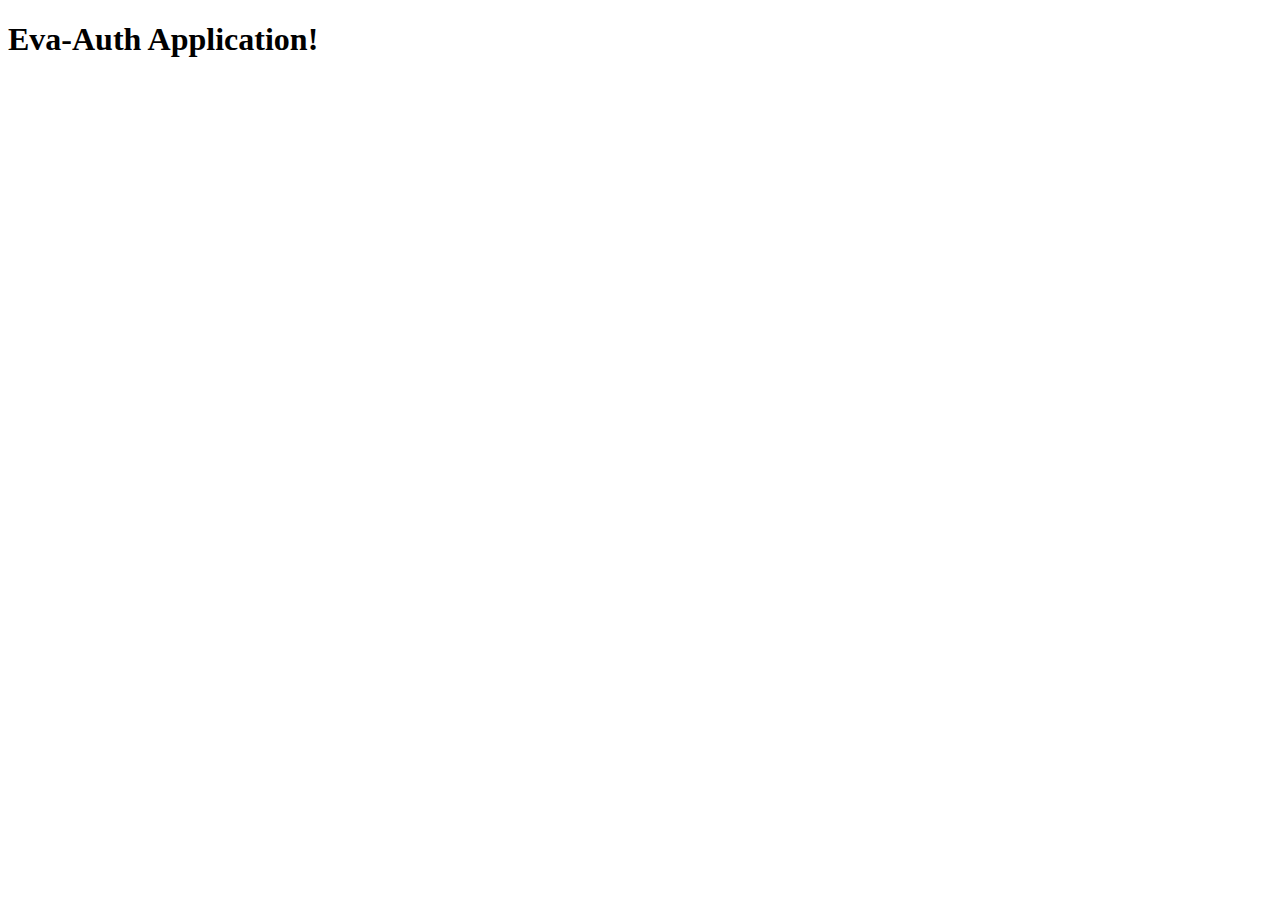
<file: Eva/eva-build/EvaBusiness/eva-auth/src/main/webapp/index.html>
<!DOCTYPE html>
<html>
    <head>
        <title>Eva-Auth</title>
        <meta http-equiv="Content-Type" content="text/html; charset=UTF-8">
    </head>
    <body>
        <h1>Eva-Auth Application!</h1>
    </body>
</html>
</file>
